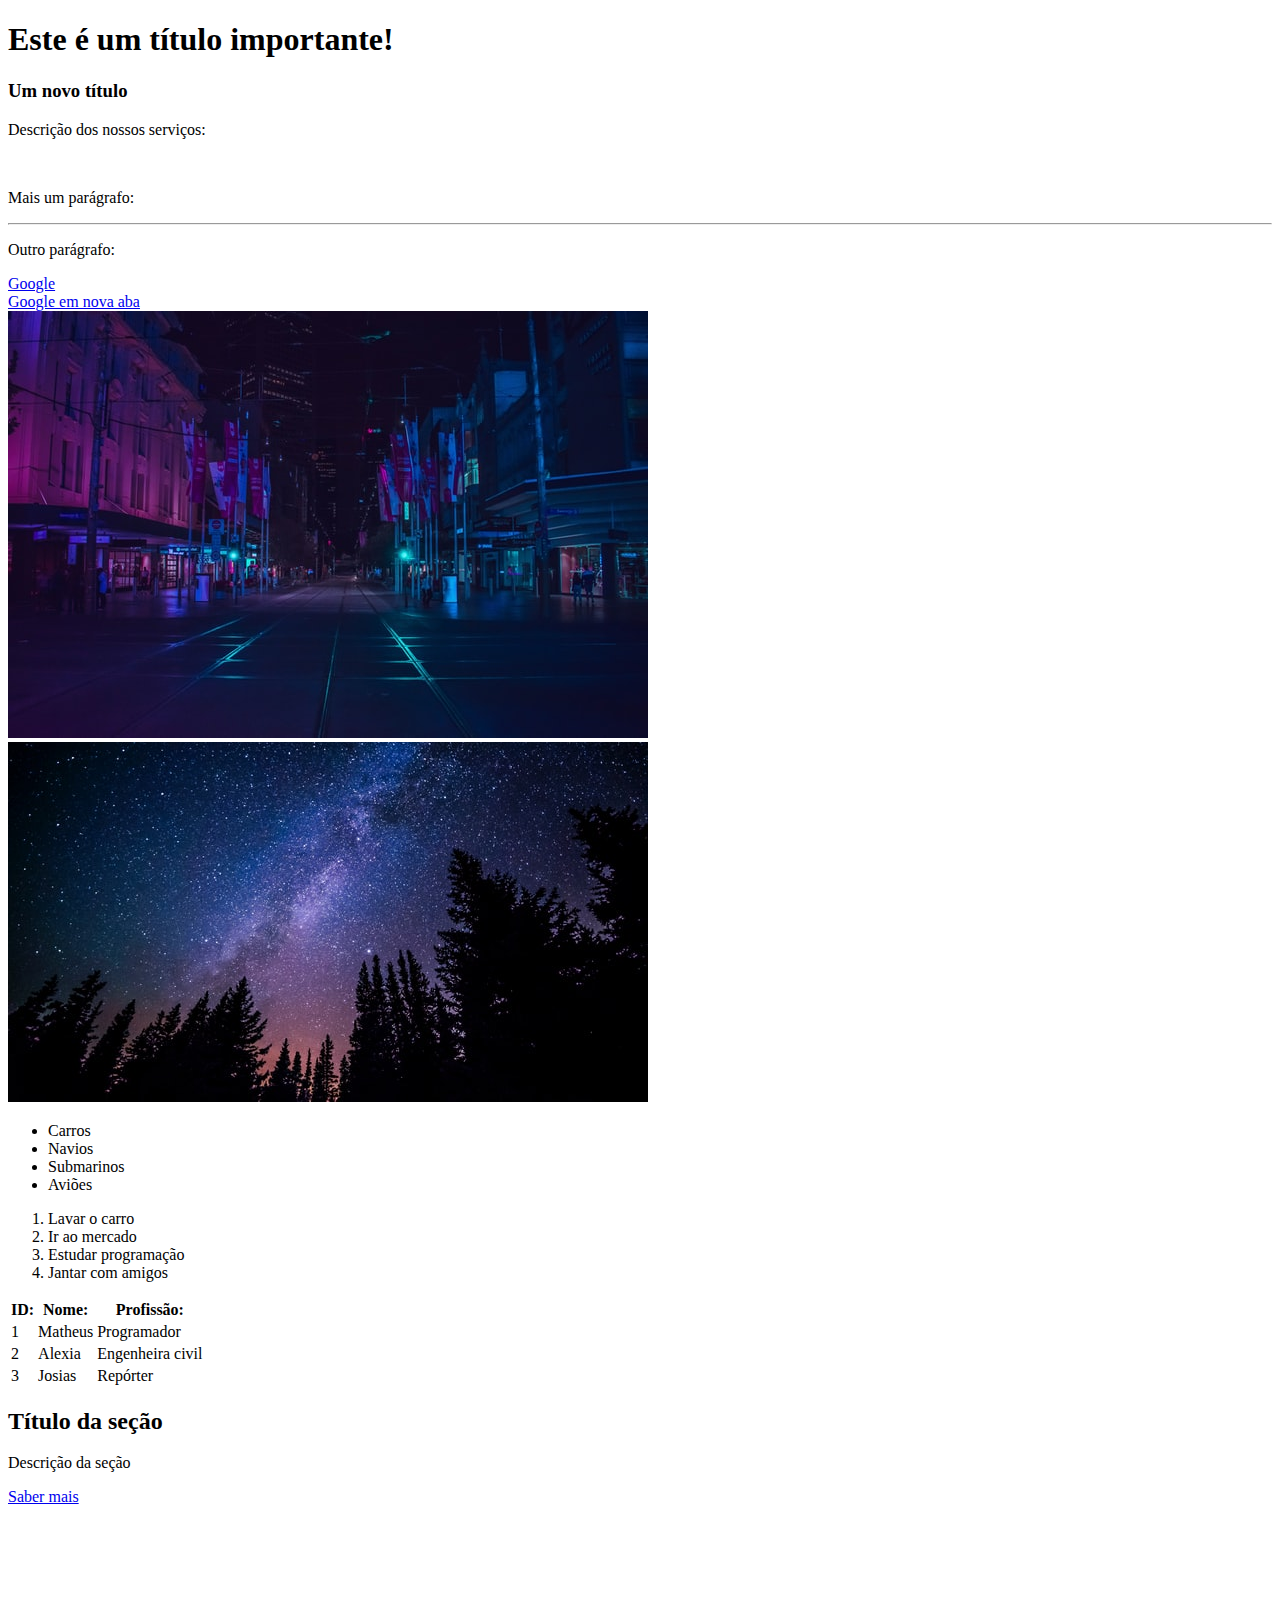
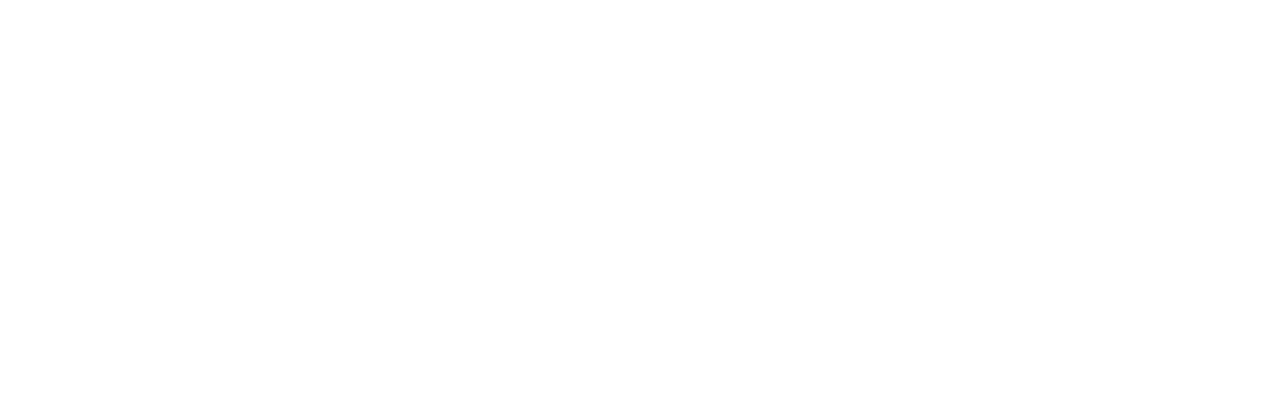
<file: 2_HTML/index.html>
<!DOCTYPE html>
<html>
    <head>
        <title>HTML Fundamentos</title>
    </head>
    <body style="padding-bottom: 500px">
        <h1>Este é um título importante!</h1>
        <h3>Um novo título</h3>

        <p>Descrição dos nossos serviços:</p><br/>
        <p>Mais um parágrafo:</p><hr/>
        <!--Este é um comentário: br/ pula linha e hr gera linha horizontal-->
        <p>Outro parágrafo:</p>
        <a href="https://www.google.com">Google</a>
        <br/>
        <a href="https://www.google.com" target="_blank">Google em nova aba</a>
        <br/>
        <img src="img/city.jpg"/><br/>
        <img src="img/nature.jpg" alt="Noite na floresta"/>
        <ul>
            <li>Carros</li>
            <li>Navios</li>
            <li>Submarinos</li>
            <li>Aviões</li>
        </ul>
        <ol>
            <li>Lavar o carro</li>
            <li>Ir ao mercado</li>
            <li>Estudar programação</li>
            <li>Jantar com amigos</li>
        </ol>
        <table>
            <tr>
                <th>ID:</th>
                <th>Nome:</th>
                <th>Profissão:</th>
            </tr>
            <tr>
                <td>1</td>
                <td>Matheus</td>
                <td>Programador</td>
            </tr>
            <tr>
                <td>2</td>
                <td>Alexia</td>
                <td>Engenheira civil</td>
            </tr>
            <tr>
                <td>3</td>
                <td>Josias</td>
                <td>Repórter</td>
            </tr>
        </table>
        <div>
            <h2>Título da seção</h2>
            <p>Descrição da seção</p>
            <a href="#">Saber mais</a>
        </div>
    </body>
</html>
</file>
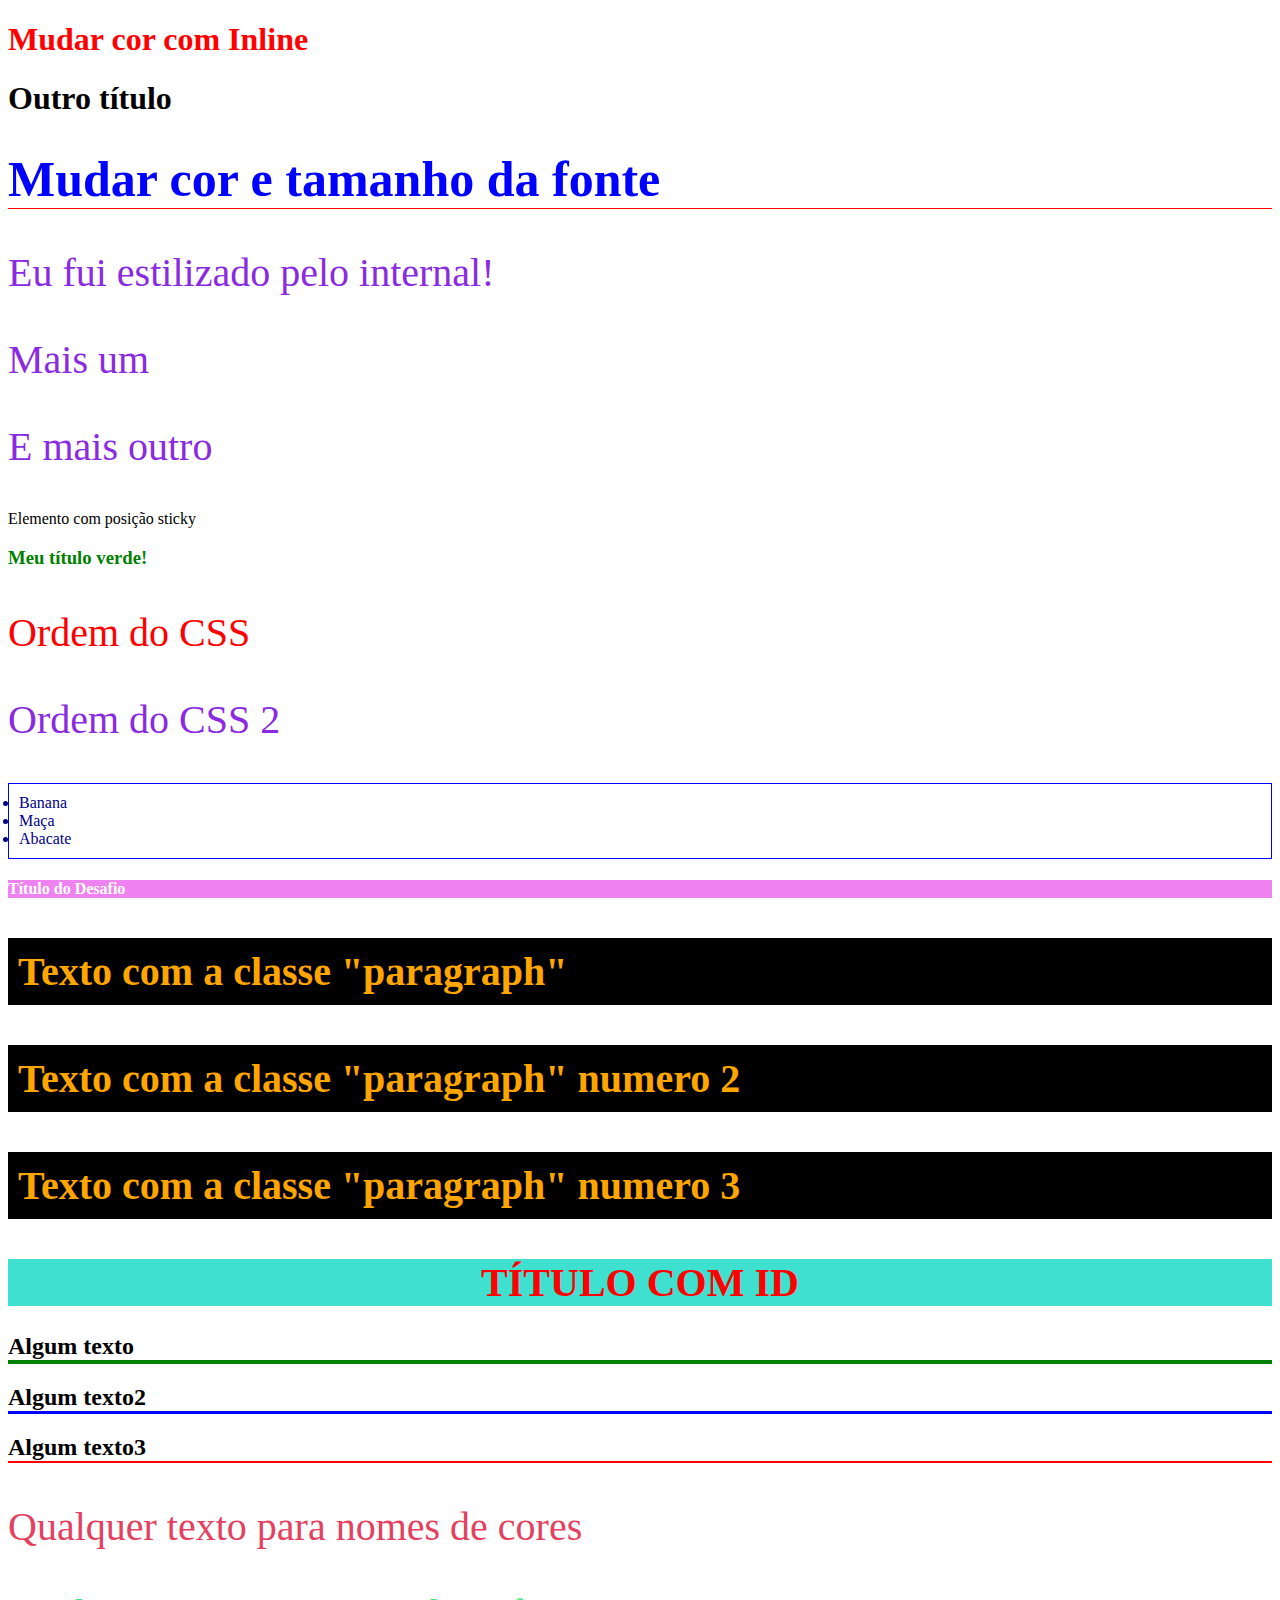
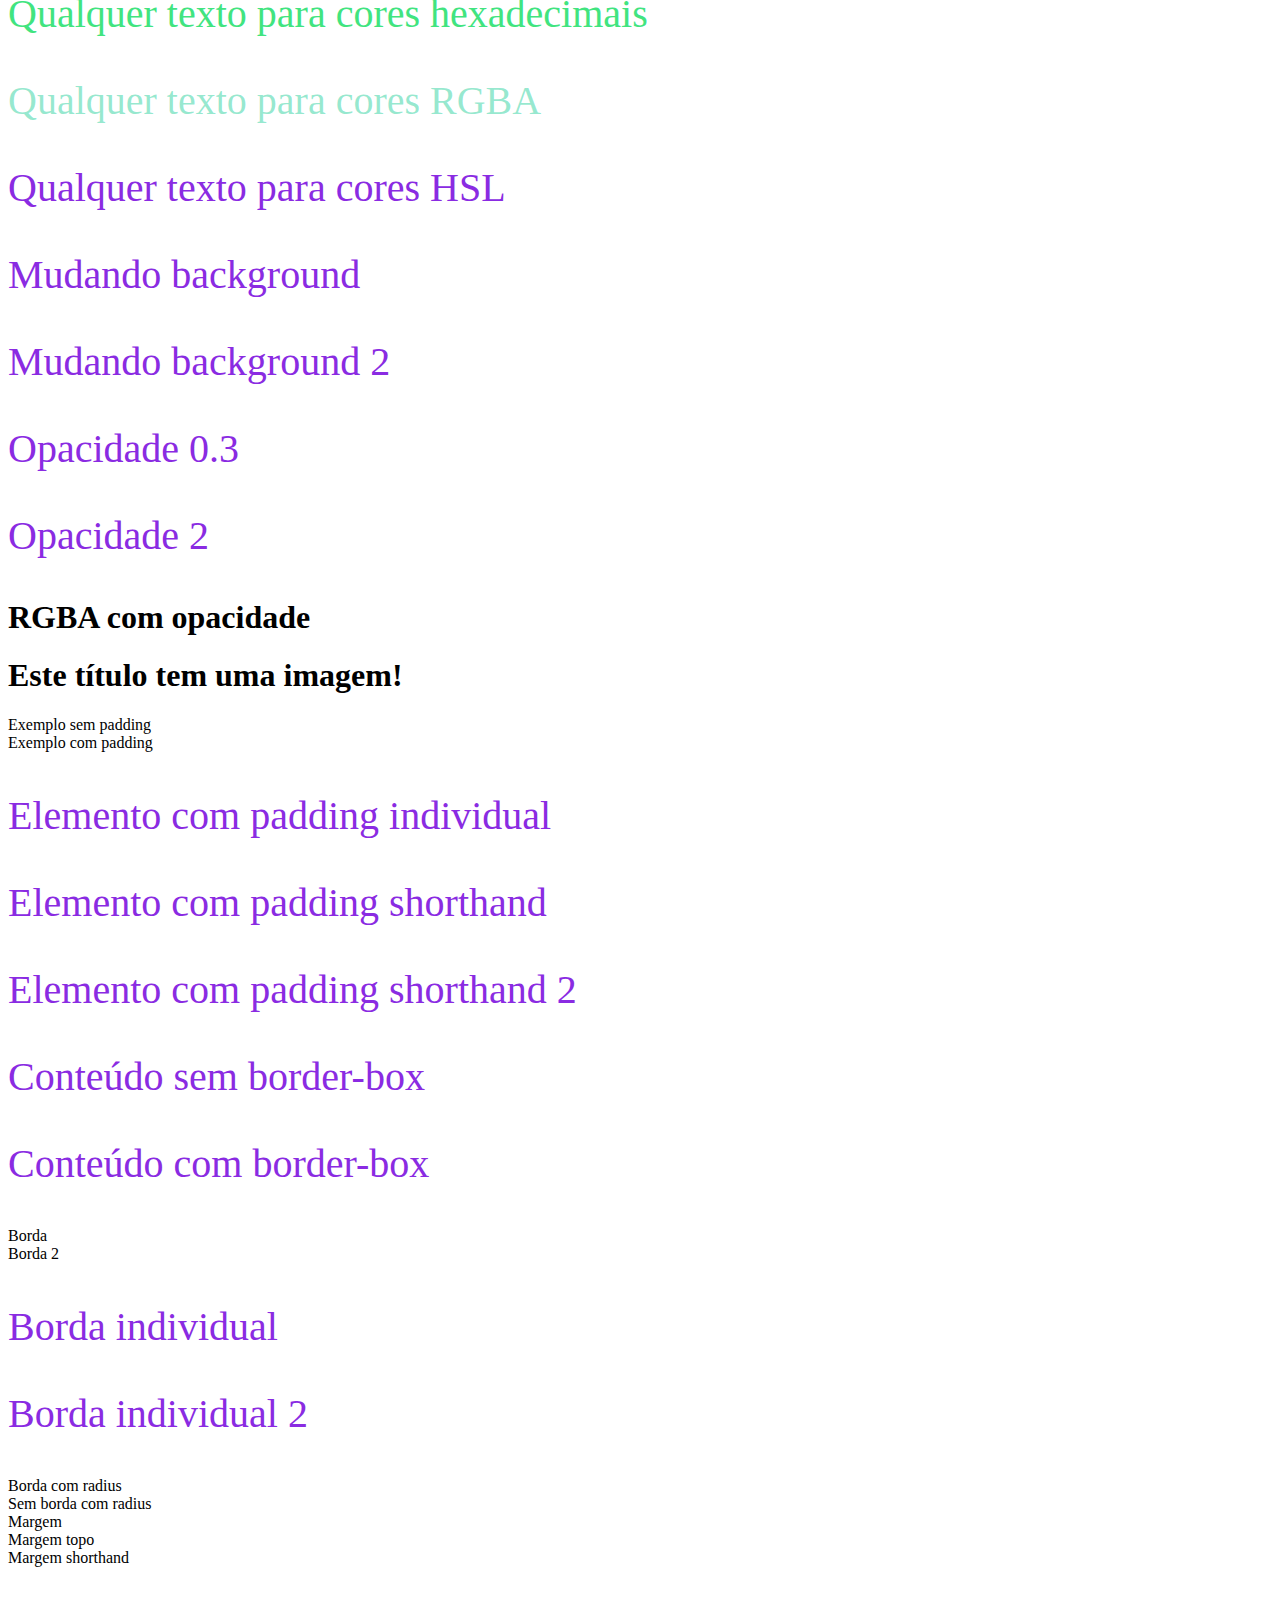
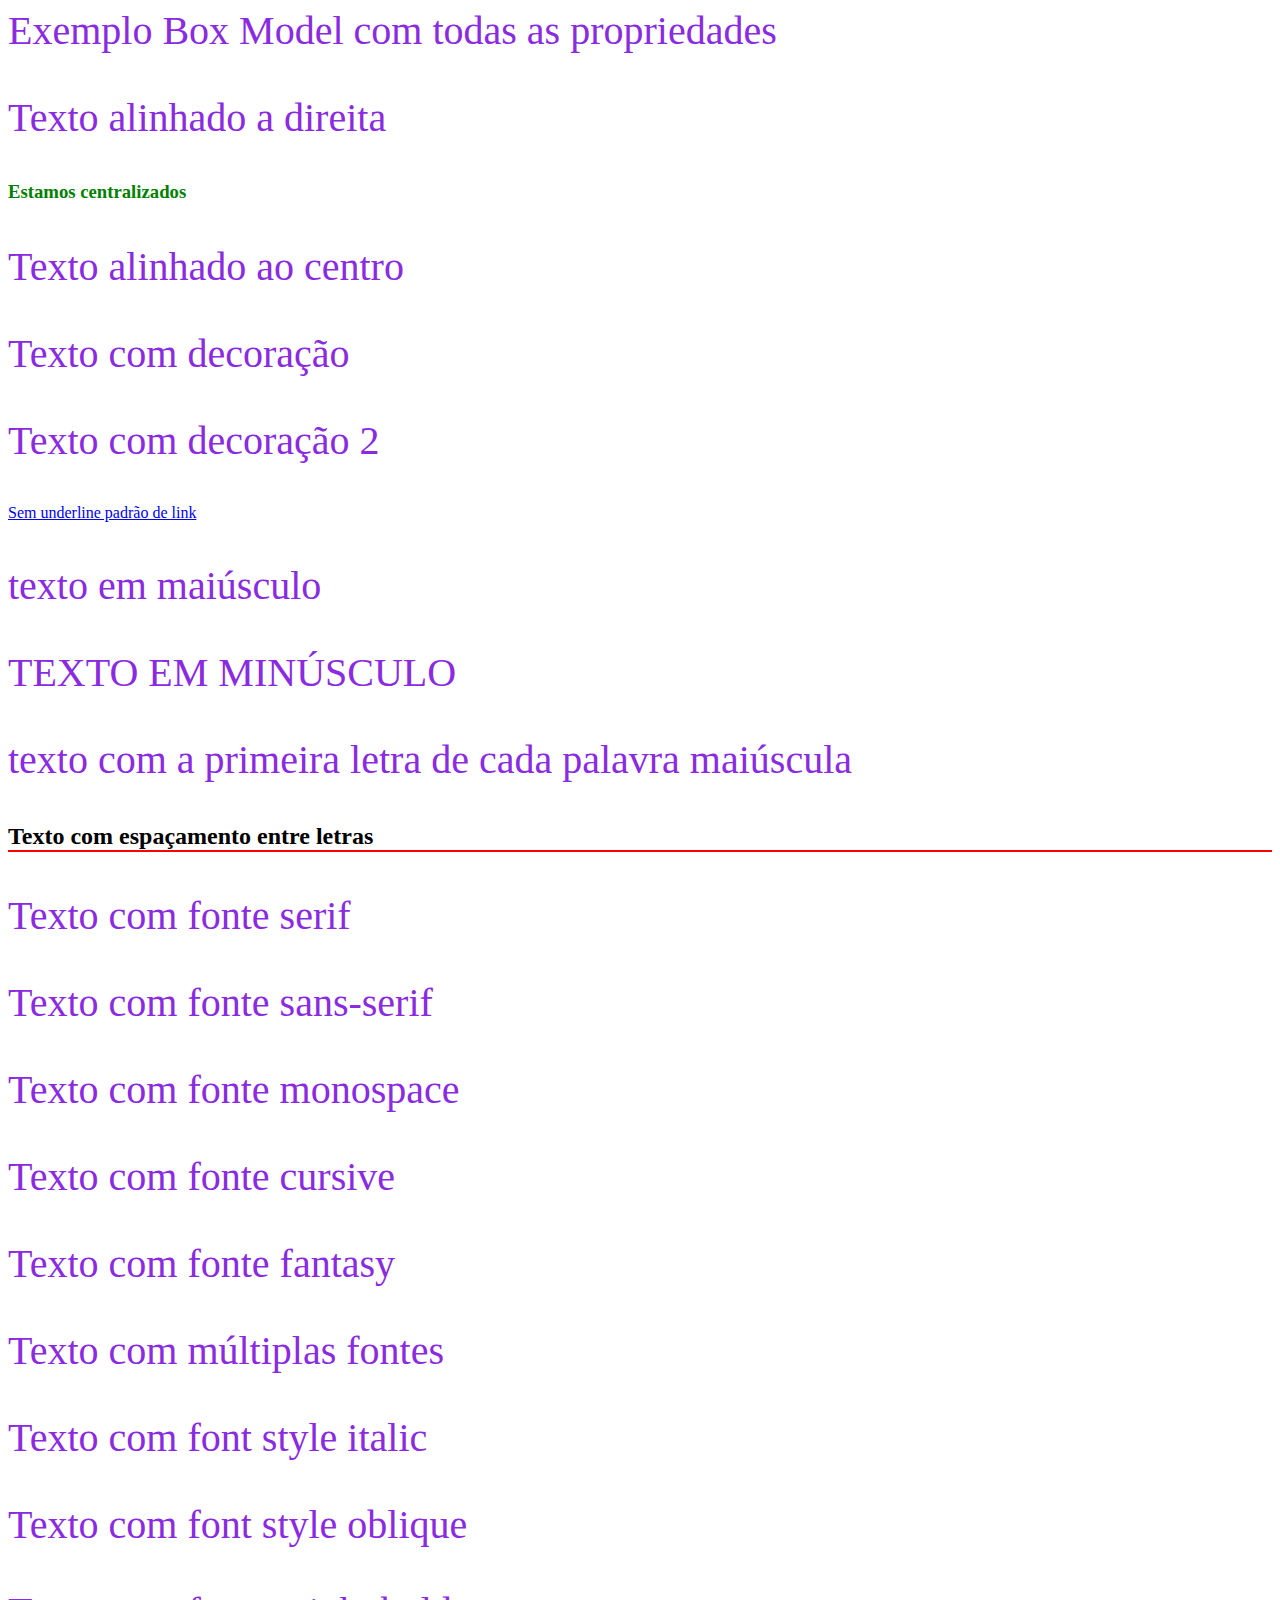
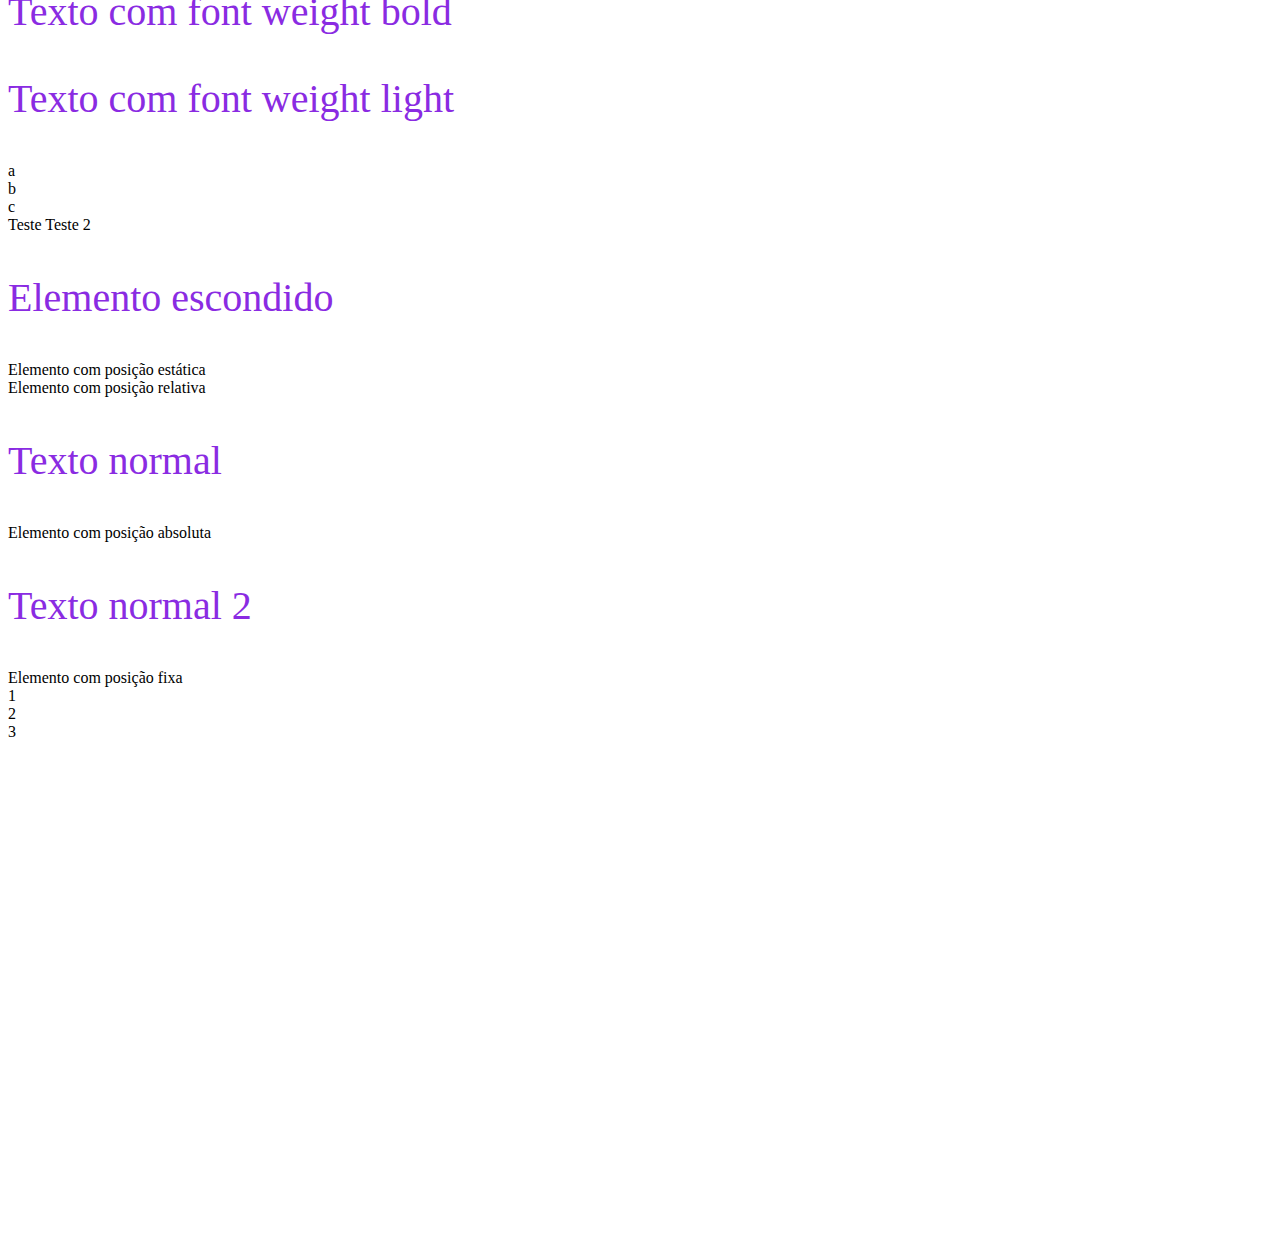
<file: 3_CSS/index.html>
<!DOCTYPE html>
<html lang="en">
<head>
    <meta charset="UTF-8">
    <meta name="viewport" content="width=device-width, initial-scale=1.0">
    <title>CSS</title>
    <!-- 3 - Internal CSS -->
     <style>
        p {
            /*color: gold;*/
            font-size: 40px;
        }
     </style>
     <!-- 4 - External CSS -->
     <link rel="stylesheet" href="css/styles.css">
     <link rel="stylesheet" href="css/lists.css">
</head>
<body>
    <!-- 1 - Inline CSS-->
     <h1 style="color: red;">Mudar cor com Inline</h1>
     <h1>Outro título</h1>
     <!-- 2 - múltiplas regras-->
      <h1 style="color: blue; font-size: 50px; border-bottom: 1px solid red;">Mudar cor e tamanho da fonte</h1>
    <!-- 3 Internal CSS -->
     <p>Eu fui estilizado pelo internal!</p>
     <p>Mais um</p>
     <p>E mais outro</p>

    <!-- 44 - sticky -->
    <div class="sticky">
      <span>Elemento com posição sticky</span>
    </div>

     <!-- 4 External CSS -->
    <h3>Meu título verde!</h3>

    <!-- 5 Ordem do CSS -->
    <p style="color:red;">Ordem do CSS</p> 
    <p>Ordem do CSS 2</p>

    <!-- 6 - múltiplos CSS -->
     <ul>
        <li>Banana</li>
        <li>Maça</li>
        <li>Abacate</li>
     </ul>
     <!-- 7 - Desafio 2 -->
      <h4> Título do Desafio</h4>
    <!-- 8 - Classes -->
     <p class="paragraph">Texto com a classe "paragraph"</p>
     <p class="paragraph">Texto com a classe "paragraph" numero 2</p>
     <p class="paragraph">Texto com a classe "paragraph" numero 3</p>
     
     <!-- 9 - Id -->
     <h1 id="exclusive-title">Título com ID</h1>

     <!-- 10 - Múltiplas regras, ordem do css -->
      <h2 id="algum-titulo" class="titulo">Algum texto</h2>
      <h2 class="titulo">Algum texto2</h2>
      <h2>Algum texto3</h2>

    <!-- 11 - Nome de cor -->
    <p class="color-name">Qualquer texto para nomes de cores</p>

    <!-- 12 - Cores Hexadecimais -->
    <p class="color-hex">Qualquer texto para cores hexadecimais</p>

    <!-- 13 - Cores RGBA -->
    <p class="color-rgba">Qualquer texto para cores RGBA</p>

    <!-- 14 - Cores HSL -->
    <p class="color-hsl">Qualquer texto para cores HSL</p>

    <!-- 15 - Background -->
    <p class="bg">Mudando background</p>
    <p class="bg-2">Mudando background 2</p>

    <!-- 16 - Opacity -->
    <div class="bg-opacity">
      <p>Opacidade 0.3</p>
    </div>
    
    <div class="bg-opacity2">
      <p>Opacidade 2</p>
    </div>

    <!-- 17 - RGBA com opacidade -->
    <div class="rgba-opacity">
      <h1>RGBA com opacidade</h1>
    </div> 

    <!-- 18 - BG Images -->
    <h1 class="bg-image">Este título tem uma imagem!</h1> 

    <!-- 19 - Centralizar BG Images -->
    <div class="not-centered-bg"></div>
    <div class="centered-bg"></div>

    <!-- 20 - Largura e Altura -->
     <div class="height-width"></div>
     <div class="height-width2"></div>

    <!-- 21 - Padding -->
    <div class="without-padding">Exemplo sem padding</div>
    <div class="with-padding">Exemplo com padding</div>

    <!-- 22 - Padding individual -->
    <p class="padding-individual">Elemento com padding individual</p>

    <!-- 23 - Shorthand padding -->
    <p class="shorthand-padding">Elemento com padding shorthand</p>
    <p class="shorthand-padding-2">Elemento com padding shorthand 2</p>

    <!-- 24 - padding com width -->
    <div class="without-border-box">
      <p>Conteúdo sem border-box</p>
    </div>
    <div class="border-box">
      <p>Conteúdo com border-box</p>
    </div>

    <!-- 25 - Border -->
    <div class="border">Borda</div>
    <div class="border-2">Borda 2</div>
    
    <!-- 26 - Border individual -->
    <p class="border-left">Borda individual</p>
    <p class="border-bottom">Borda individual 2</p>

    <!-- 27 - Radius border -->
    <div class="border-radius">Borda com radius</div>
    <div class="radius-without-border">Sem borda com radius</div>

    <!-- 28 - Margin -->
    <div class="margin">Margem</div>
    <div class="margin-top">Margem topo</div>
    <div class="margin-shorthand">Margem shorthand</div>

    <!-- 29 - BoxModel -->
    <div class="box-model">
      <p>Exemplo Box Model com todas as propriedades</p>
    </div>

    <!-- 30 - Text align -->
    <p class="text-right">Texto alinhado a direita</p>
    <div class="text-center">
      <h3>Estamos centralizados</h2>
      <p>Texto alinhado ao centro</p>
    </div>

    <!-- 31 - Text decoration -->
    <p class="underline">Texto com decoração</p>
    <p class="line-through">Texto com decoração 2</p>
    <a href="#" class="remove-underline">Sem underline padrão de link</a>

    <!-- 32 - Text transform -->
    <p class="uppercase">texto em maiúsculo</p>
    <p class="lowercase">TEXTO EM MINÚSCULO</p>
    <p class="capitalize">texto com a primeira letra de cada palavra maiúscula</p>

    <!-- 33 - Text spacing -->
    <h2 class="spacing">Texto com espaçamento entre letras</h2>

    <!-- 34 - Font-family -->
    <p class="serif">Texto com fonte serif</p>
    <p class="sans-serif">Texto com fonte sans-serif</p>
    <p class="monospace">Texto com fonte monospace</p>
    <p class="cursive">Texto com fonte cursive</p>
    <p class="fantasy">Texto com fonte fantasy</p>
    <p class="multiple-fonts">Texto com múltiplas fontes</p>

    <!-- 35 - Font Style -->
    <p class="italic">Texto com font style italic</p>
    <p class="oblique">Texto com font style oblique</p>

    <!-- 36 - Font Weight and size-->
    <p class="font-weight-bold">Texto com font weight bold</p>
    <p class="font-weight-light">Texto com font weight light</p>

    <!-- 37 - Display -->
    <div class="inline-box">a</div>
    <div class="inline-box">b</div>
    <div class="inline-box">c</div>
    <span class="block">Teste</span>
    <span class="block">Teste 2</span>

    <!-- 38 - Escondendo elemento -->
    <p class="invisible">Elemento escondido</p>

    <!-- 39 - Static Positioning -->
    <div class="static">
      <span>Elemento com posição estática</span>
    </div>

    <!-- 40 - Relative Positioning -->
    <div class="relative">
      <span>Elemento com posição relativa</span>
    </div>
    <p>Texto normal</p>

    <!-- 41 - Absolute Positioning -->
    <div class="absolute">
      <span>Elemento com posição absoluta</span>
    </div>
    <p>Texto normal 2</p>

    <!-- 42 - Relative com Absolute -->
    <div class="relative-container">
      <div class="absolute-1"></div>
      <div class="absolute-2"></div>
    </div>

    <!-- 43 - Fixed Positioning -->
    <div class="fixed">
      <span>Elemento com posição fixa</span>
    </div>

    <!-- 48 - Z-index -->
    <div class="relative-container">
      <div class="absolute-3">1</div>
      <div class="absolute-4">2</div>
      <div class="absolute-5">3</div>



 </body>
</html>
</file>
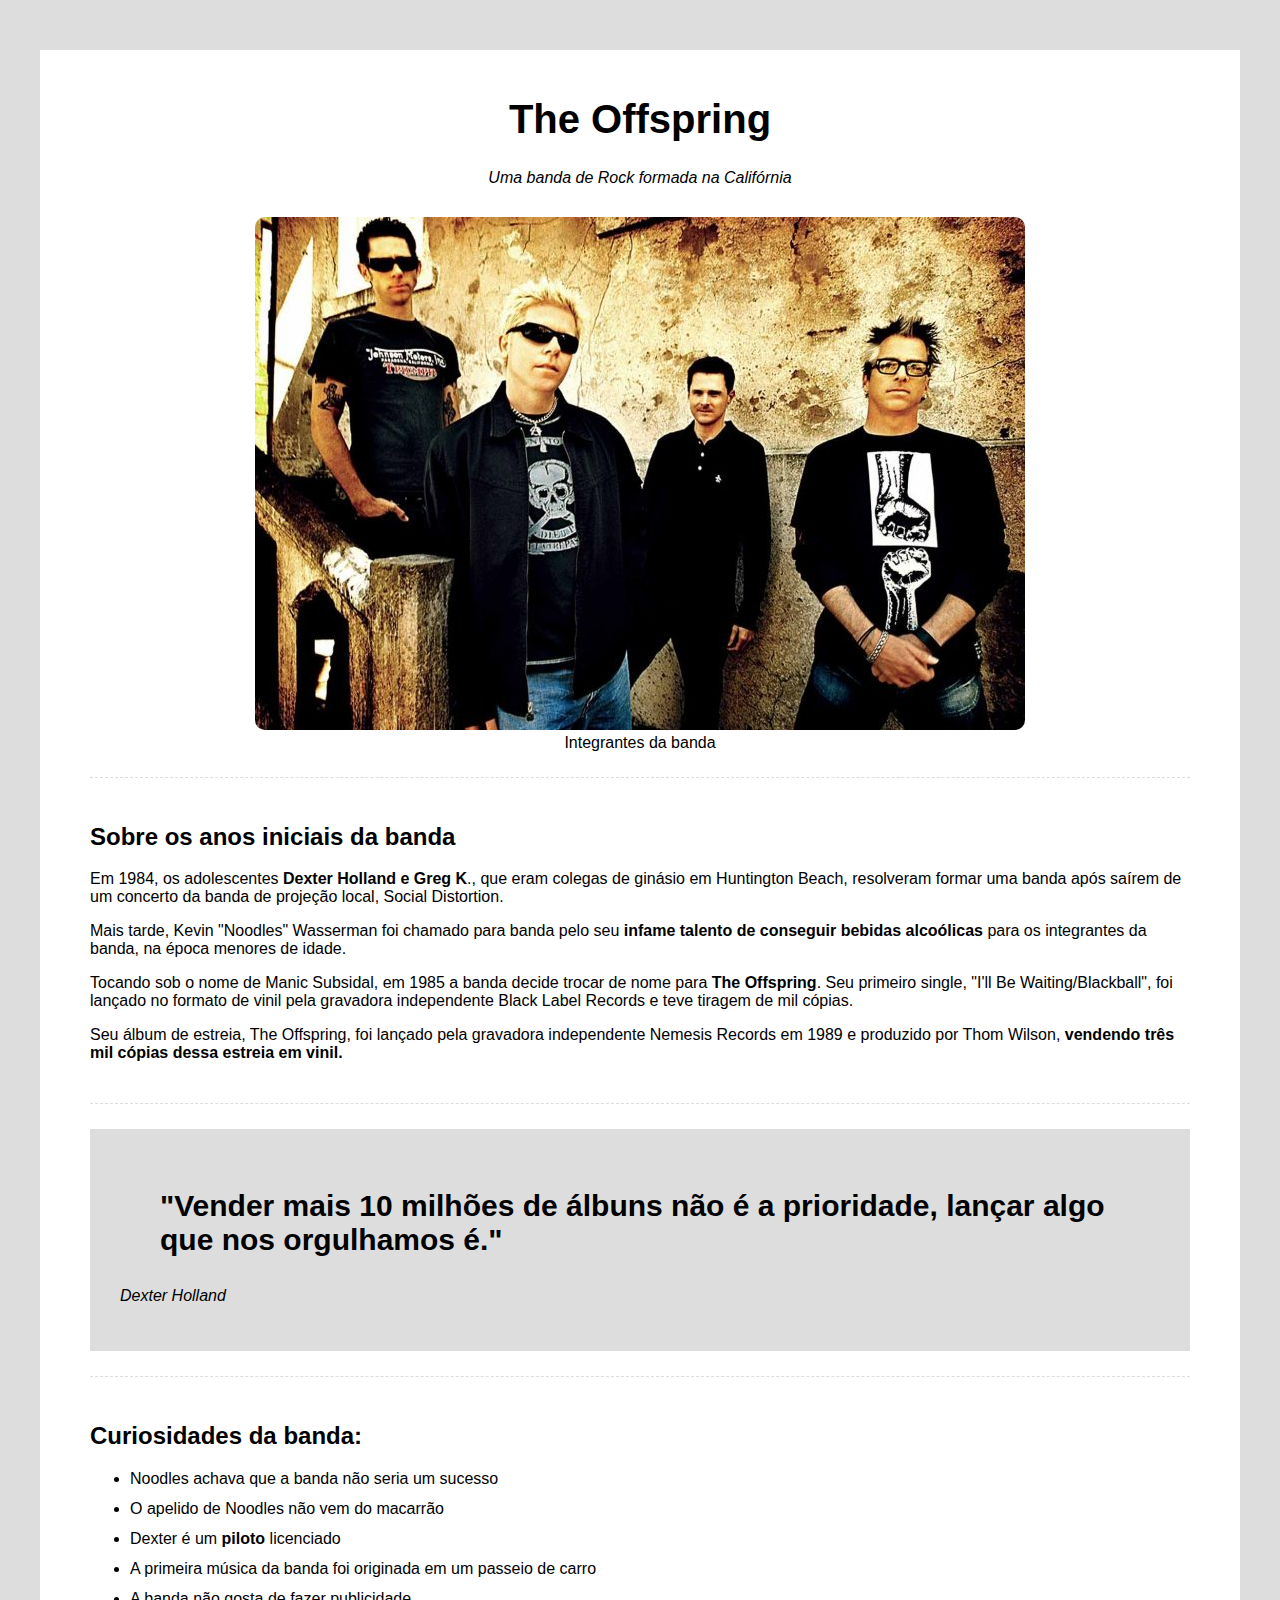
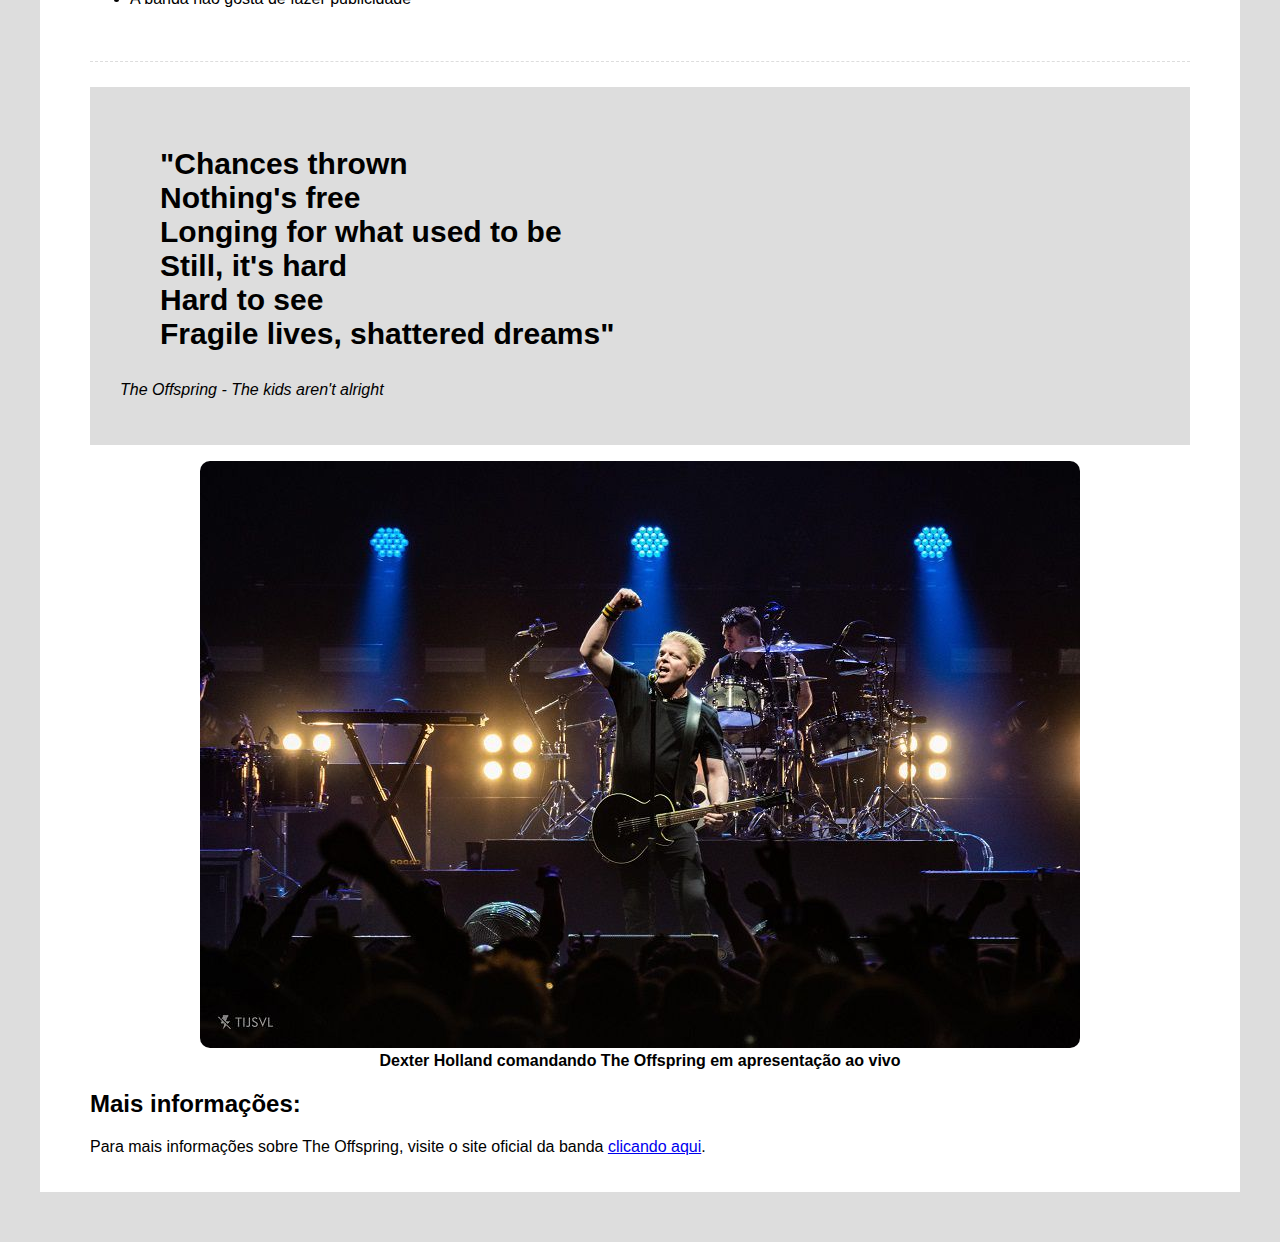
<file: 4_PROJETO1-TRIBUTO-OFFSPRING/index.html>
<!DOCTYPE html>
<html lang="en">
<head>
    <meta charset="UTF-8">
    <meta name="viewport" content="width=device-width, initial-scale=1.0">
    <title>Página de Tributo: The Offspring</title>
    <link rel="stylesheet" href="css/styles.css">
</head>
<body>
    <div class="container">
        <!-- Header -->
        <div class="header">
            <h1 class="main-title">The Offspring</h1>
            <p class="main-paragraph">Uma banda de Rock formada na Califórnia</p>
        </div>
        <!-- Main Img -->
        <div class="featured-image">
            <figure>
                <img src="img/offspring_1.jpg" alt="A banda The Offspring">
                <figcaption>Integrantes da banda</figcaption>
            </figure>
        </div>
        <!-- Bio -->
        <div class="biography-container">
            <h2>Sobre os anos iniciais da banda</h2>
            <p>
              Em 1984, os adolescentes
              <span class="bold">Dexter Holland e Greg K</span>., que eram colegas de ginásio em Huntington Beach, resolveram formar uma banda após saírem de um concerto da banda de projeção local, Social Distortion.
            </p>
            <p>
             Mais tarde, Kevin "Noodles" Wasserman foi chamado para banda pelo seu
             <span class="bold">infame talento de conseguir bebidas alcoólicas</span>
             para os integrantes da banda, na época menores de idade.
            </p>
            <p>
              Tocando sob o nome de Manic Subsidal, em 1985 a banda decide trocar de
              nome para <span class="bold">The Offspring</span>. Seu primeiro
              single, "I'll Be Waiting/Blackball", foi lançado no formato de vinil
              pela gravadora independente Black Label Records e teve tiragem de mil
              cópias.
            </p>
            <p>
              Seu álbum de estreia, The Offspring, foi lançado pela gravadora
              independente Nemesis Records em 1989 e produzido por Thom Wilson,
              <span class="bold">vendendo três mil cópias dessa estreia em vinil.</span>
            </p>
        </div>
        <!-- Quotes Container -->
        <div class="quotes-container">
            <blockquote>
                "Vender mais 10 milhões de álbuns não é a prioridade, lançar algo que
                nos orgulhamos é."
            </blockquote>
            <p>Dexter Holland</p>
        </div>
        <!-- Curiosities Container -->
        <div class="curiosities-container">
            <h2>Curiosidades da banda:</h2>
            <ul>
                <li>Noodles achava que a banda não seria um sucesso</li>
                <li>O apelido de Noodles não vem do macarrão</li>
                <li>Dexter é um <span class="bold">piloto</span> licenciado</li>
                <li>A primeira música da banda foi originada em um passeio de carro</li>
                <li>A banda não gosta de fazer publicidade</li>
            </ul>
        </div>
        <!-- Second Quote -->
        <div class="quotes-container">
            <blockquote>
                "Chances thrown <br />
                Nothing's free <br />
                Longing for what used to be <br />
                Still, it's hard <br />
                Hard to see <br />
                Fragile lives, shattered dreams"
            </blockquote>
            <p>The Offspring - The kids aren't alright</p>
        </div>
        <!-- Second Img -->
        <div class="img-bold">
            <figure>
                <img src="img/offspring_2.jpeg" alt="The Offspring em um show">
                <figcaption>Dexter Holland comandando The Offspring em apresentação ao vivo</figcaption>
            </figure>
        </div>
        <!-- More Info -->
        <div class="moreinfo-container">
            <h2>Mais informações:</h2>
            <p>
              Para mais informações sobre The Offspring, visite o site oficial da banda <a href="https://www.theoffspring.com/" target="_blank">clicando aqui</a>.
            </p>
        </div>
    </div>
    </body>
</html>
</file>
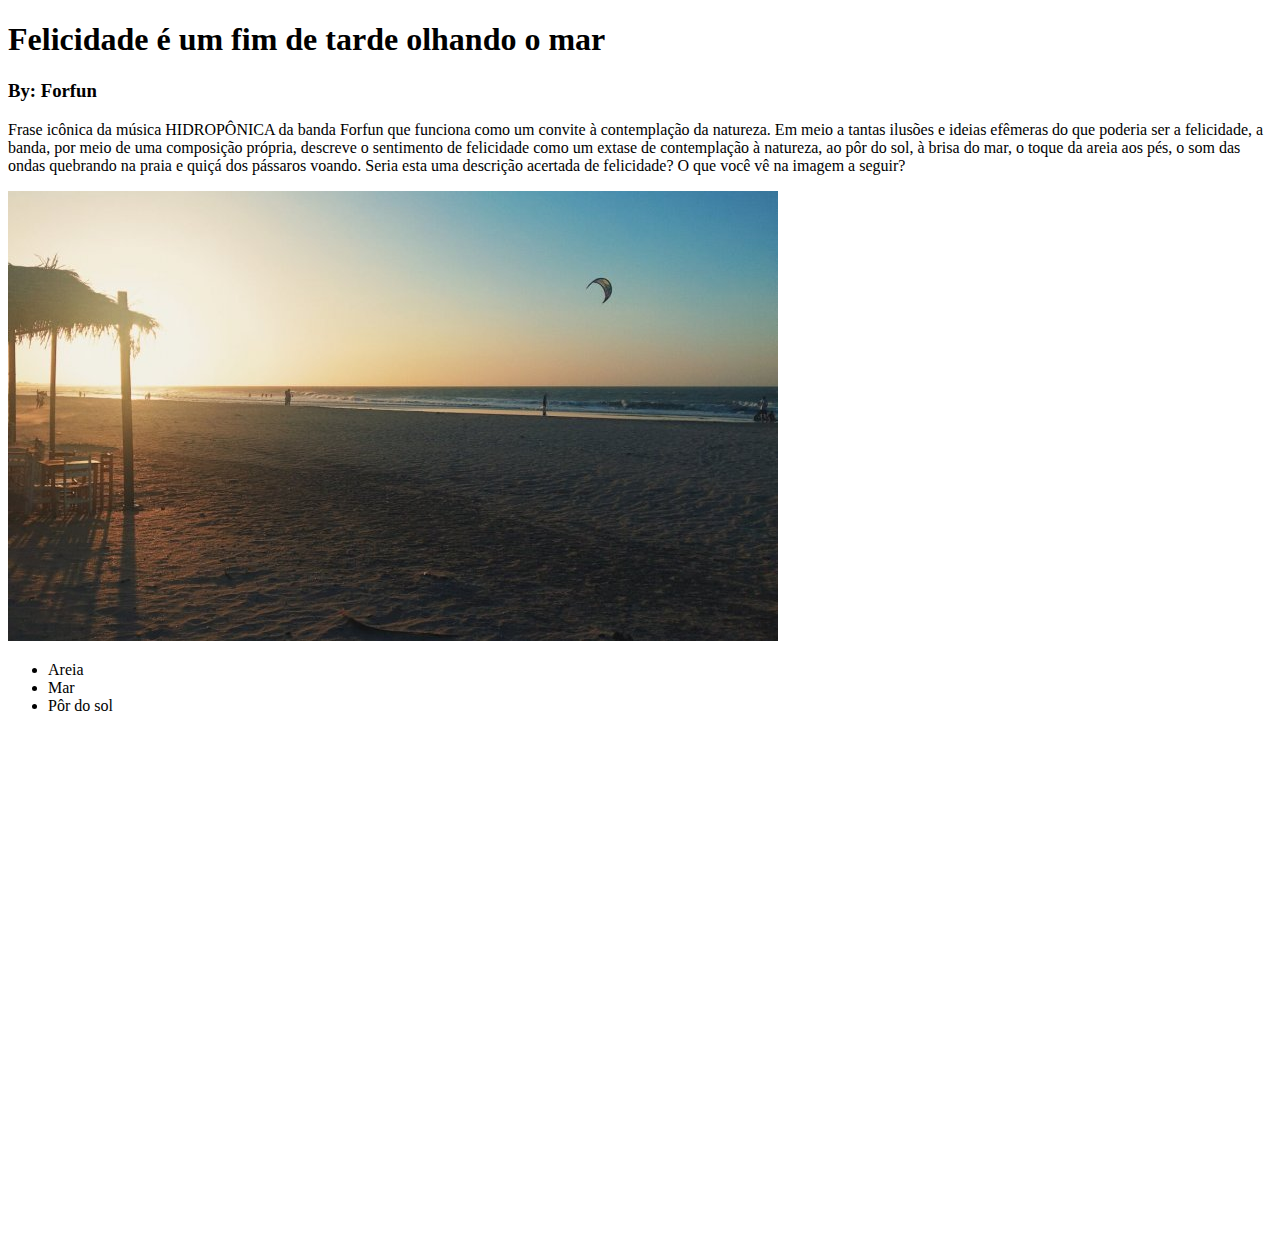
<file: 2_HTML/desafio.html>
<!DOCTYPE html>
<html lang="en">
<head>
    <meta charset="UTF-8">
    <meta name="viewport" content="width=device-width, initial-scale=1.0">
    <title>O Desafio</title>
</head>
<body style="padding-bottom: 500px">
    <h1>Felicidade é um fim de tarde olhando o mar</h1>
    <h3>By: Forfun</h3>
    <p>Frase icônica da música HIDROPÔNICA da banda Forfun que funciona como um convite à contemplação da natureza. Em meio a tantas ilusões e ideias efêmeras do que poderia ser a felicidade, a banda, por meio de uma composição própria, descreve o sentimento de felicidade como um extase de contemplação à natureza, ao pôr do sol, à brisa do mar, o toque da areia aos pés, o som das ondas quebrando na praia e quiçá dos pássaros voando. Seria esta uma descrição acertada de felicidade? O que você vê na imagem a seguir?</p>
     <img src="img/fimdetarde.jpg" alt="Pôr do sol na praia"/>
        <ul>
            <li>Areia</li>
            <li>Mar</li>
            <li>Pôr do sol</li>
        </ul>
</body>
</html>
</file>
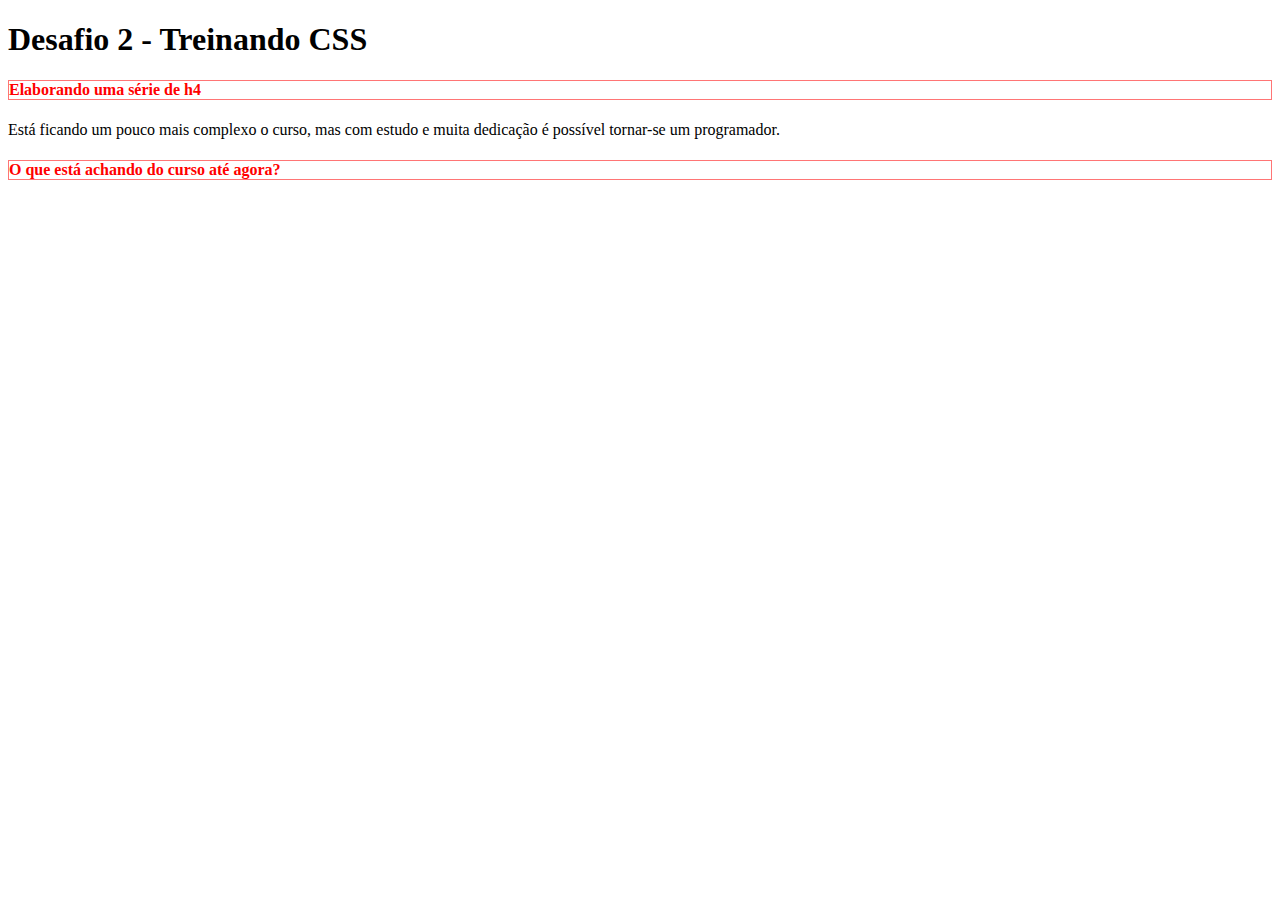
<file: 3_CSS/desafio2.html>
<!DOCTYPE html>
<html lang="en">
<head>
    <meta charset="UTF-8">
    <meta name="viewport" content="width=device-width, initial-scale=1.0">
    <title>Desafio 2 - CSS</title>
    <link rel="stylesheet" href="css/titles.css">
</head>
<body style="padding-bottom: 500px">
    <h1>Desafio 2 - Treinando CSS</h1>
    <h4>Elaborando uma série de h4</h4>
    <p>Está ficando um pouco mais complexo o curso, mas com estudo e muita dedicação é possível tornar-se um programador.</p>
    <h4>O que está achando do curso até agora?</h4>
</body>
</html>
</file>
<file: 3_CSS/css/styles.css>
/* 4 - External */
body {
    padding-bottom: 500px;
}

h3 {
    color: green;
}

h4 {
    background-color: violet;
    color: white;
}

p {
    color: blueviolet;
}

/* classes */
.paragraph {
    background-color: black;
    color: orange;
    font-weight: bold;
    padding: 10px;
}
/* id */
#exclusive-title {
    background-color: turquoise;
    color: red;
    text-align: center;
    text-transform: uppercase;
    font-size: 40px;
}
/* ordem das regras */
h2 {
    border-bottom: 2px solid red;
}

.titulo {
    border-bottom: 3px solid blue;
}

#algum-titulo {
    border-bottom: 4px solid green;
}

/* nomes de cores */
.color-name {
    color:rgb(228, 65, 97)
}
/* valores hexadecimais */
.color-hex {
    color: #41e47f;
    /* Se a cor for repetir elementos, podemos abreviar, como #RGB #FFF #123 (#112233) */
}

/* valores rgba */
.color-rgba {
    color: rgba(34, 207, 153, 0.48);
}
</file>
<file: 3_CSS/css/lists.css>
ul {
    border: 1px solid blue;
    padding: 10px;
}

li {
    color: darkblue;
}
</file>
<file: 4_PROJETO1-TRIBUTO-OFFSPRING/css/styles.css>
html {
    font-family: Helvetica;
    background-color: #ddd;
}

.container {
    max-width: 1100px;
    margin: 50px auto;
    background-color: #fff;
    position: relative;
    padding: 20px 50px;
}

.bold {
    font-weight: bold;
}

/* Header */
.header {
    text-align: center;
}

.main-title {
    font-size: 40px;
}

.main-paragraph {
    font-style: italic;
}

/* Main Img */
.featured-image {
    text-align: center;
    margin-top: 30px;
}

.featured-image img {
    border-radius: 10px;
}

/* Bio */
.biography-container {
    padding: 25px 0;
    margin: 25px 0;
    border-top: 1px dashed #ddd;
    border-bottom: 1px dashed #ddd;
}

/* Quotes */
.quotes-container {
    background-color: #ddd;
    padding: 30px;
}

.quotes-container blockquote {
    font-weight: bold;
    font-size: 30px;
}

.quotes-container p {
    font-style: italic;
}

/* Curiosities */
.curiosities-container {
    padding: 25px 0;
    margin: 25px 0;
    border-top: 1px dashed #ddd;
    border-bottom: 1px dashed #ddd;
}

.curiosities-container li {
    height: 30px;
}

/* Img bold */
.img-bold {
    font-weight: bold;
    text-align: center;
}

.img-bold img {
    border-radius: 10px;
}
</file>
<file: 3_CSS/css/titles.css>
h4 {
    color: red;
    border: 1px solid rgba(255, 0, 0, 0.541);
}
</file>
